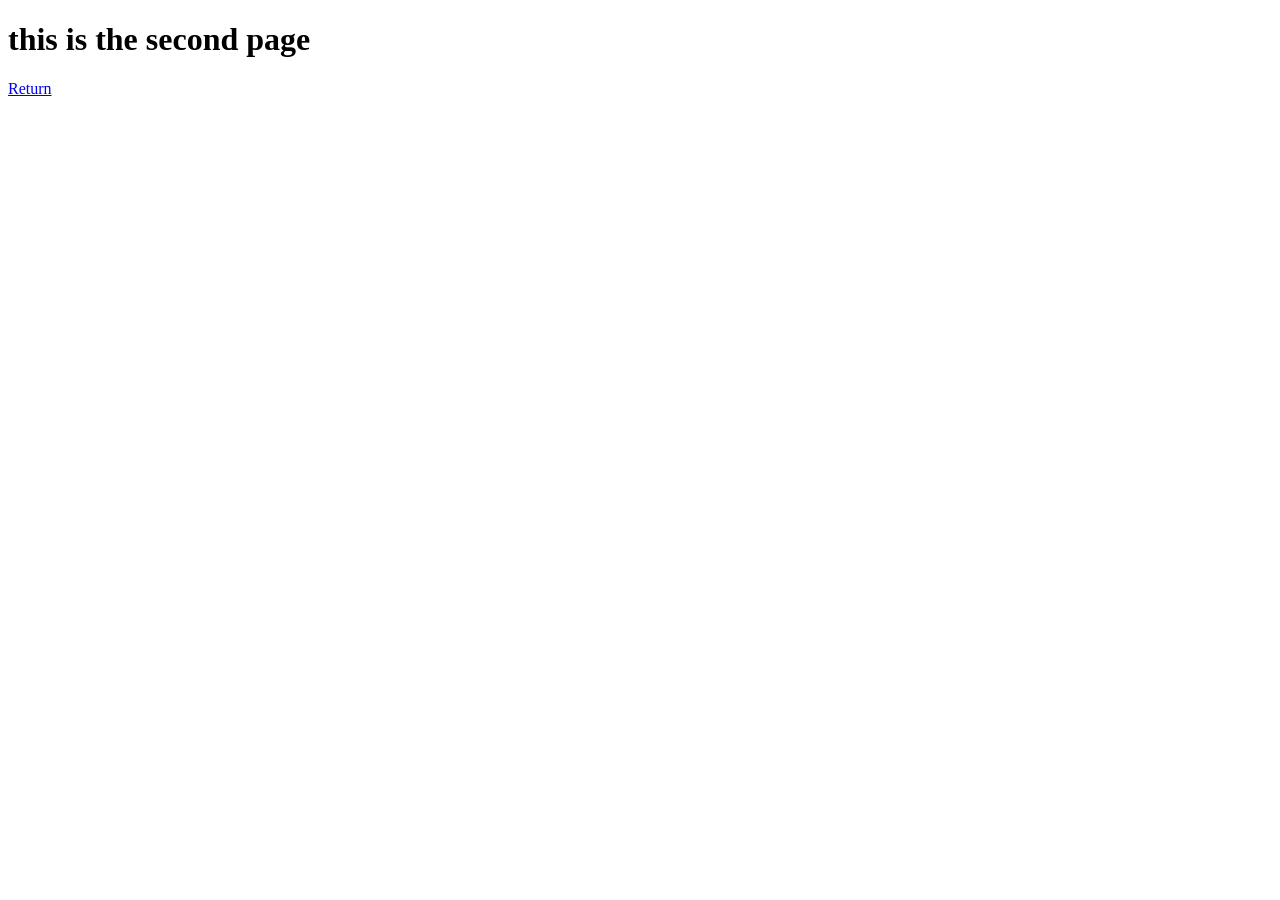
<file: second.html>
<!DOCTYPE html>
<html lang="en">
<head>
    <meta charset="UTF-8">
    <meta name="viewport" content="width=device-width, initial-scale=1.0">
    <title>Document</title>
</head>
<body>
    <h1>this is the second page</h1>
    <a href="./index.html">Return</a>
</body>
</html>
</file>
